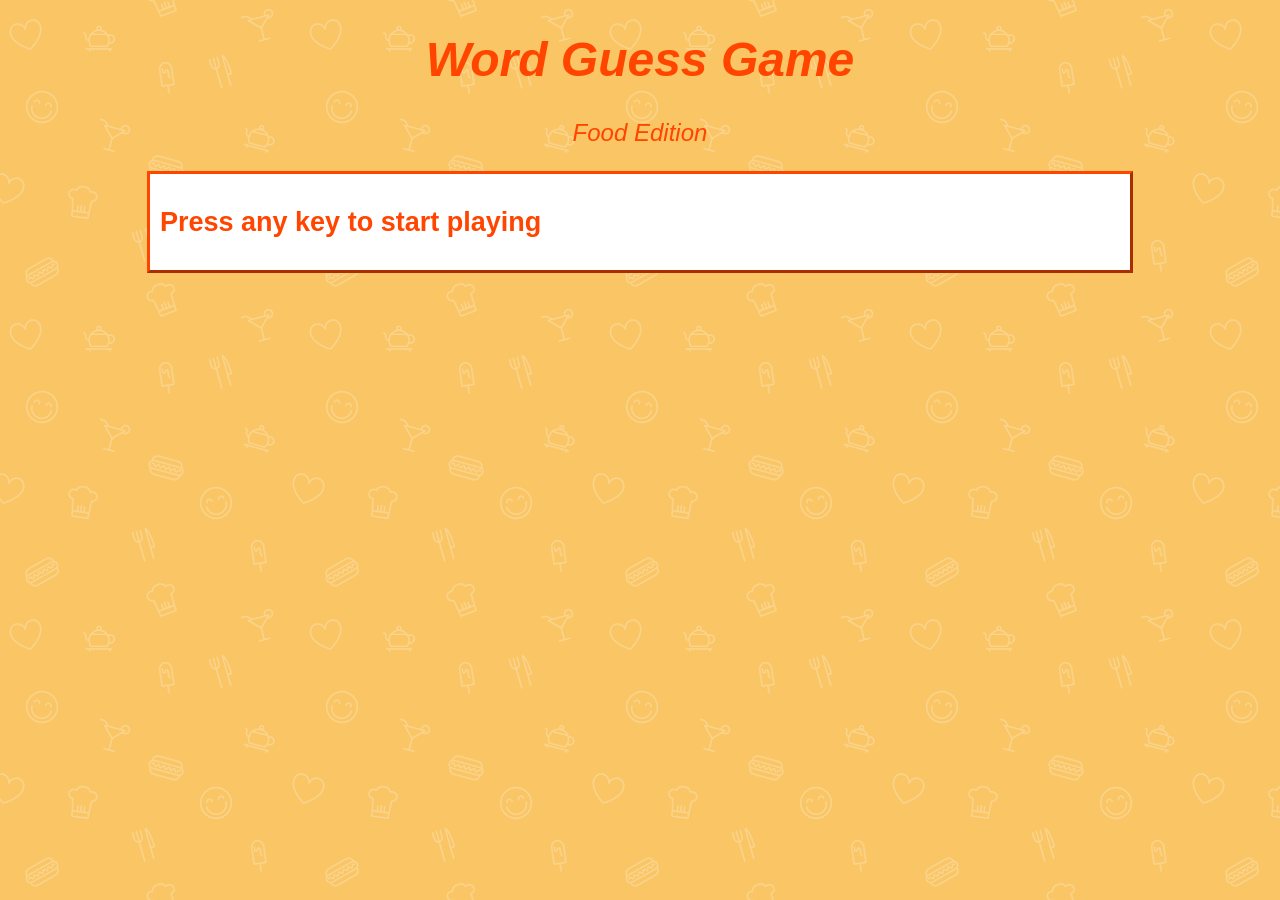
<file: index.html>
<!DOCTYPE html>
<html>

<head>
    <meta charset="utf-8" />
    <meta http-equiv="X-UA-Compatible" content="IE=edge">
    <title>Word Guess Game</title>
    <meta name="viewport" content="width=device-width, initial-scale=1">
    <link rel="stylesheet" type="text/css" media="screen" href="assets/css/style.css" />
    <script src="assets/javascript/game.js"></script>
</head>

<body>
<header>
    <h1>Word Guess Game</h1>
    <p>Food Edition</p>
</header>
    <div class="container">
        <div class="text">
            <h2>Press any key to start playing</h2>
            <p id="wins-text"></p>
            <p id="blankSpaces-text"></p>
            <p id="guessesRemaining-text"></p>
            <p id="allLettersGuessed-text"></p>
        </div>
    </div>
</body>

</html>
</file>
<file: assets/css/style.css>
body {
    background-image: url("../images/food.png");
    
}

header {
    font-family: 'Franklin Gothic Medium', 'Arial Narrow', Arial, sans-serif;
    color: orangered;
    width: 480px;
    text-align: center;
    margin: 0 auto;
    font-size: x-large;
    font-style: italic;
}

.text {
    color: orangered;
    font-family: 'Franklin Gothic Medium', 'Arial Narrow', Arial, sans-serif;
    font-size: large;
}

.container {
    background: white;
    border-style: outset;
    border-color: orangered;
    margin: 0 auto;
    width: 960px;
    padding: 10px;
}
</file>
